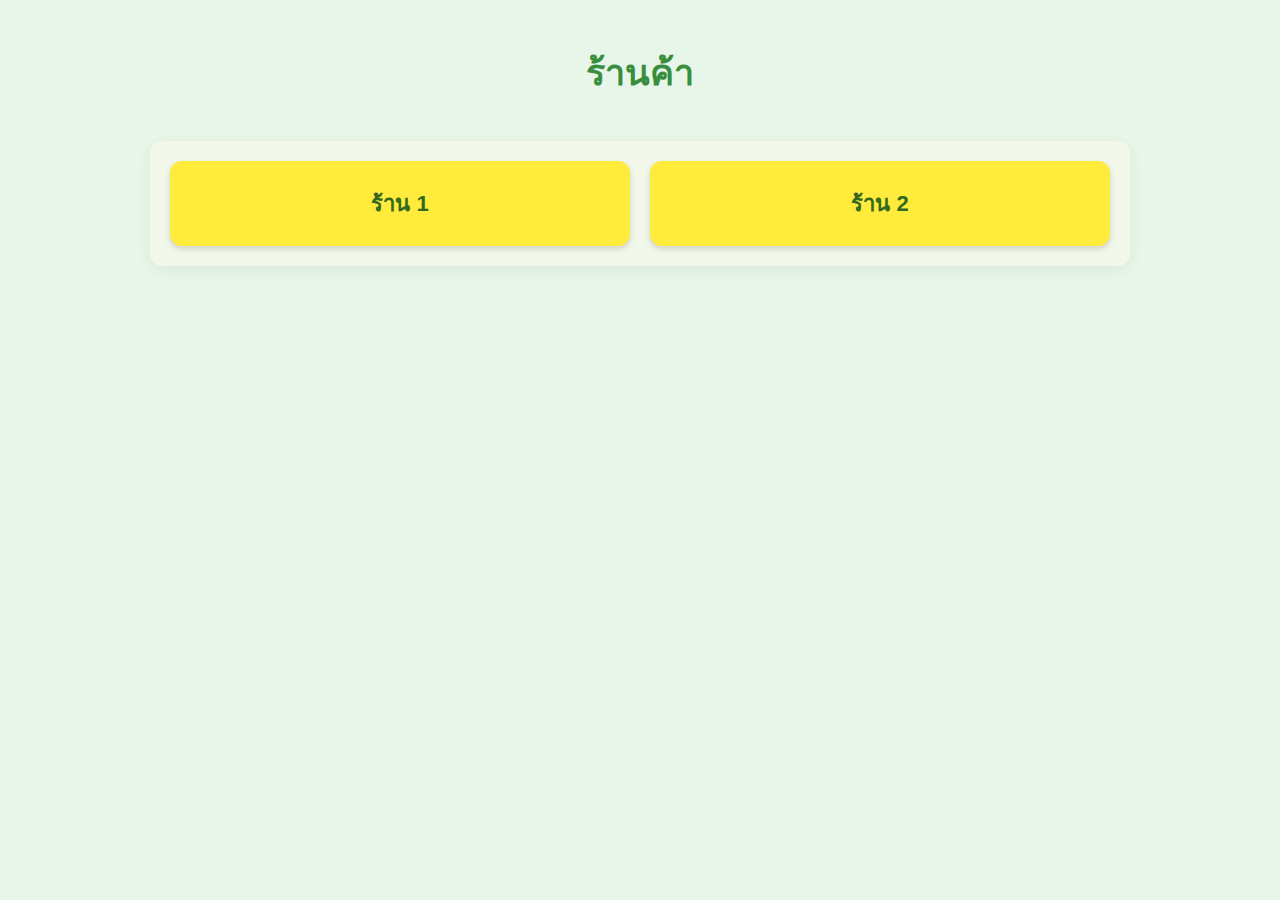
<file: index.html>
<!DOCTYPE html>
<html lang="th">
<head>
<meta charset="UTF-8">
<meta name="viewport" content="width=device-width, initial-scale=1.0">
<title>ร้านค้า</title>
<link rel="stylesheet" href="style.css">
</head>
<body>
<div class="container">
    <h1>ร้านค้า</h1>
    <div id="app"></div>
</div>
<script src="script.js"></script>
<script>
    // เริ่มระบบหน้าร้าน
    showStores();
</script>
</body>
</html>
</file>
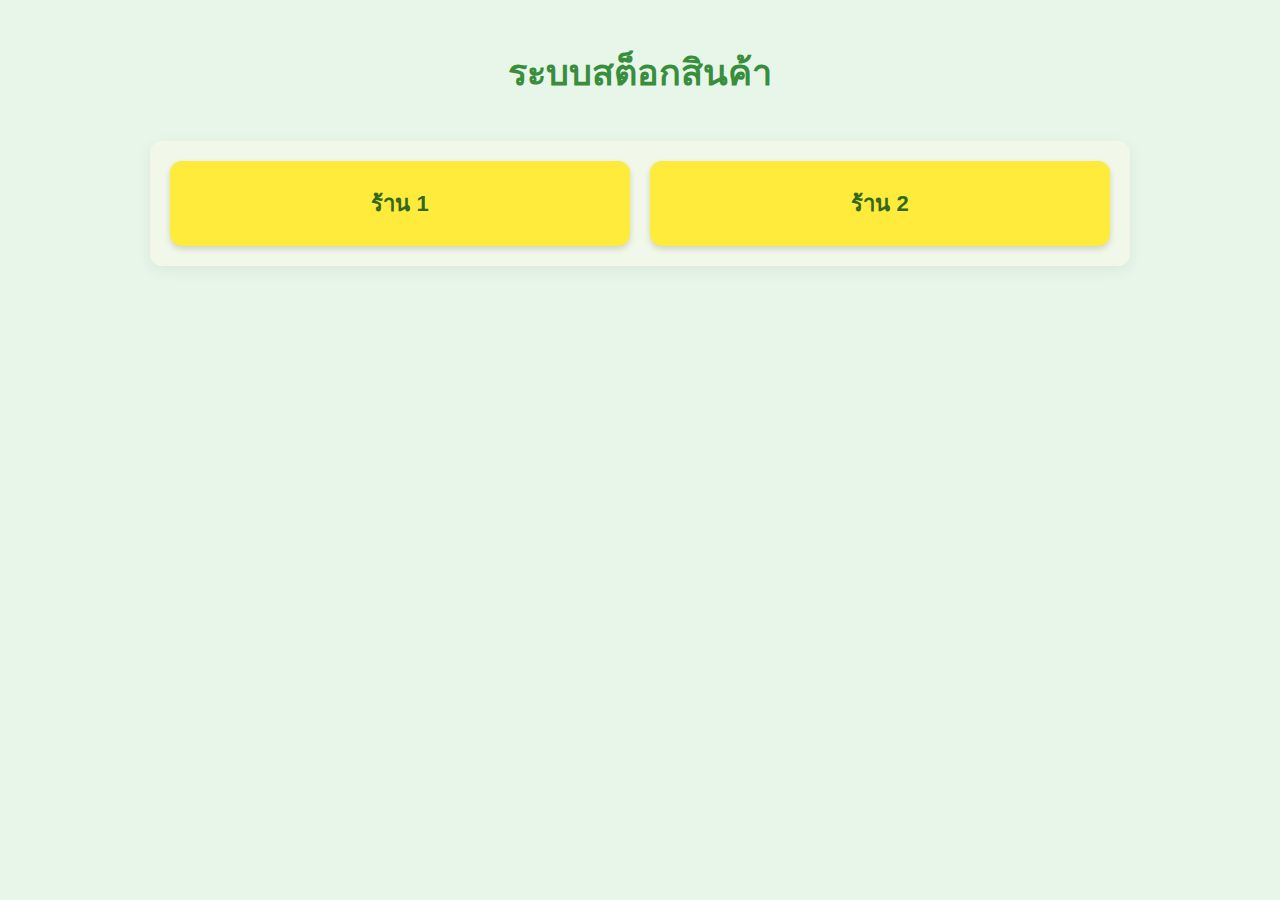
<file: stock.html>
<!DOCTYPE html>
<html lang="th">
<head>
<meta charset="UTF-8">
<meta name="viewport" content="width=device-width, initial-scale=1.0">
<title>ระบบสต็อกสินค้า</title>
<link rel="stylesheet" href="style.css">
</head>
<body>
<div class="container">
    <h1>ระบบสต็อกสินค้า</h1>
    <div id="app"></div>
</div>
<script src="script.js"></script>
<script>
    // เริ่มระบบสต็อกโดยตรง
    showStores();
</script>
</body>
</html>
</file>
<file: style.css>
/* ================= Body & Layout ================= */
body {
    font-family: 'Arial', sans-serif;
    background: #E8F5E9;
    color: #333;
    margin: 0; padding: 0;
}
.container { max-width: 980px; margin: 0 auto; padding: 20px; }

h1 { text-align: center; font-size: 36px; color: #388E3C; margin-bottom: 40px; }
h2, h3 { color: #33691E; margin-bottom: 15px; }

/* ================= Grid ปุ่มร้าน/บริษัท/หมวด ================= */
.button-grid {
    display: flex;
    flex-wrap: wrap;
    justify-content: center;
    gap: 20px;
}

.button-grid button {
    flex: 1 1 200px;
    font-size: 22px;
    padding: 25px 0;
    border-radius: 12px;
    border: none;
    cursor: pointer;
    background-color: #FFEB3B;
    color: #33691E;
    font-weight: bold;
    box-shadow: 0 3px 6px rgba(0,0,0,0.15);
    transition: 0.2s;
}

.button-grid button:hover { background-color: #FDD835; transform: scale(1.05); }

/* ================= กล่องสินค้า ================= */
.item-box {
    display: flex;
    justify-content: space-between;
    align-items: center;
    padding: 12px 16px;
    margin: 8px 0;
    border-radius: 10px;
    background-color: #C8E6C9;
    box-shadow: 0 2px 6px rgba(0,0,0,0.1);
    gap: 10px;
}

.item-box .item-name { font-weight: bold; font-size: 16px; flex: 1; }
.item-box .item-count { font-weight: bold; min-width: 90px; text-align: center; }

.qty-input {
    width: 60px;
    text-align: center;
    border-radius: 6px;
    border: 1px solid #888;
    padding: 4px;
    font-size: 16px;
}

/* ================= ปุ่ม + / – / Reset ================= */
.item-actions button {
    font-size: 16px;
    padding: 6px 10px;
    border-radius: 6px;
    border: none;
    font-weight: bold;
    cursor: pointer;
    transition: 0.15s;
}

.item-actions button.add { background-color: #4CAF50; color: white; }
.item-actions button.add:hover { background-color: #388E3C; }

.item-actions button.sub { background-color: #F44336; color: white; }
.item-actions button.sub:hover { background-color: #D32F2F; }

.item-actions button.reset { background-color: #FFC107; color: #333; }
.item-actions button.reset:hover { background-color: #FFB300; }

/* ================= Back Button ================= */
button.back {
    background-color: #607d8b;
    color: white;
    padding: 6px 14px;
    border-radius: 6px;
    border: none;
    cursor: pointer;
    font-weight: bold;
    margin-top: 10px;
}
button.back:hover { background-color: #455a64; transform: translateY(-1px); }

/* ================= Search ================= */
#app input.search-box {
    width: 100%;
    padding: 8px 12px;
    margin: 10px 0 20px;
    font-size: 16px;
    border: 1px solid #ccc;
    border-radius: 8px;
    box-shadow: 0 1px 4px rgba(0,0,0,0.2);
}

/* ================= App Card ================= */
#app {
    padding: 20px;
    border-radius: 12px;
    background: #F1F8E9;
    box-shadow: 0 4px 16px rgba(0,0,0,0.06);
}

/* ================= Summary Table ================= */
table {
    width: 100%;
    border-collapse: collapse;
    background-color: #FFFDE7;
    margin-top: 12px;
}

th, td {
    border: 1px solid #ccc;
    padding: 8px 10px;
    text-align: left;
}

th { background-color: #FFEB3B; text-align:center; }

td.change-positive { color: #388E3C; font-weight: bold; }
td.change-negative { color: #f44336; font-weight: bold; }

/* ================= Responsive ================= */
@media (max-width: 600px) {
    .button-grid button { flex: 1 1 90%; font-size: 20px; padding: 20px 0; }
    .item-box { flex-direction: column; align-items: flex-start; gap: 8px; }
    .item-actions { display: flex; flex-wrap: wrap; gap: 6px; }
}
</file>
